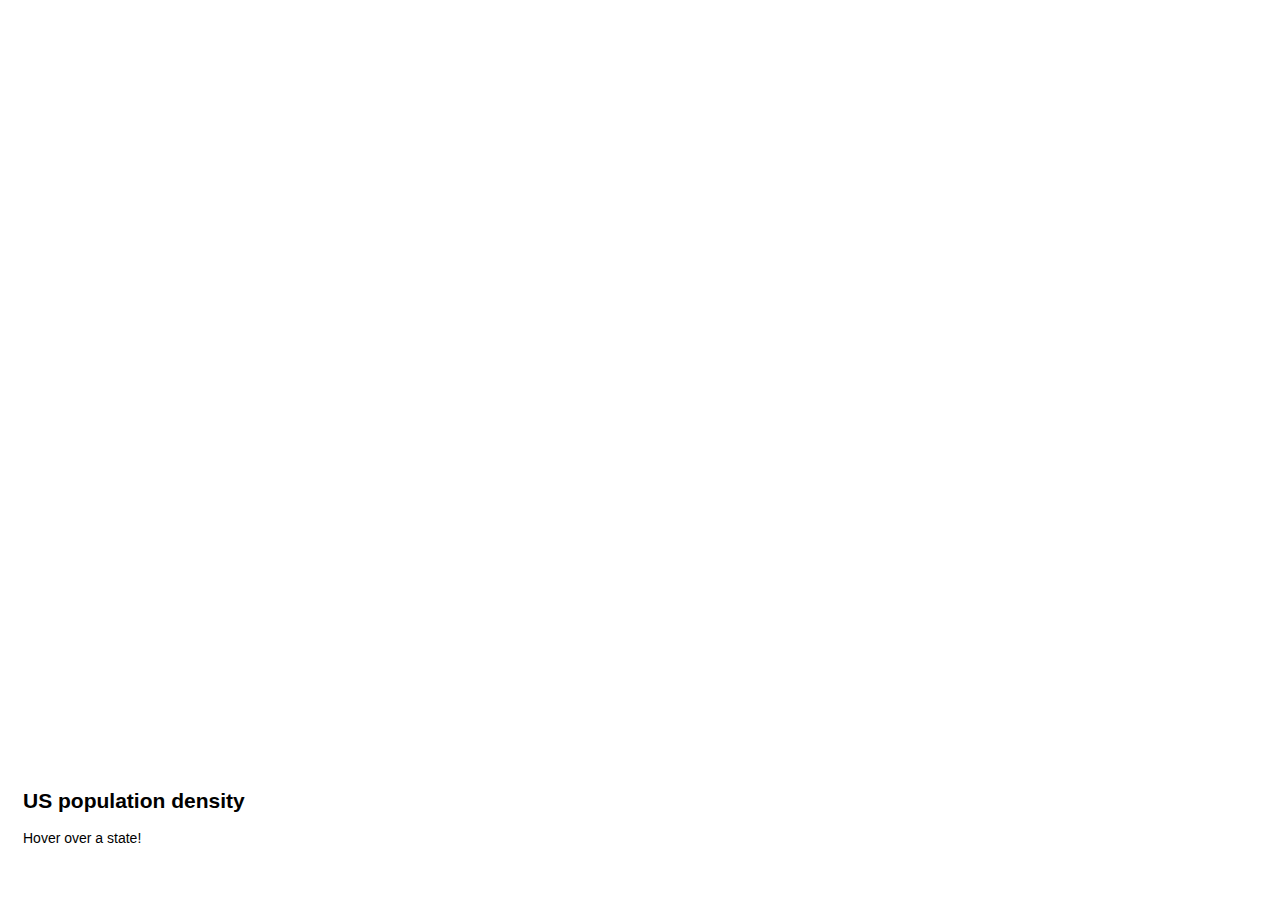
<file: test/try.html>
<html>
  <head>
    <meta http-equiv="content-type" content="text/html; charset=utf-8" />
    <!-- import mapbox library -->
    <script src="https://api.mapbox.com/mapbox-gl-js/v2.3.1/mapbox-gl.js"></script>
    <link
      href="https://api.mapbox.com/mapbox-gl-js/v2.3.1/mapbox-gl.css"
      rel="stylesheet"
    />

    <!-- import jquery library -->
    <script src="https://ajax.googleapis.com/ajax/libs/jquery/3.6.0/jquery.min.js"></script>

    <!--import custom js & css-->
    <script src="main.js"></script>
    <link href="main.css" rel="stylesheet" />
  </head>

  <body>
    <div id="_container">

    <!--map container-->
    <div id="map"></div>
    <div class='map-overlay' id='features'><h2>US population density</h2>
    <div id='pd'><p>Hover over a state!</p></div></div>
    <div class='map-overlay' id='legend'></div></div>

    <!-- start to use mapbox -->
    <script>
      mapboxgl.accessToken = 
        'pk.eyJ1IjoicHBsYW1rMyIsImEiOiJja3JhZDFjNjYya3ZlMm9wZDg0OW1qZTViIn0.uQIWr8JRpJ_2DQ3pO0B74w';
      var map = new mapboxgl.Map({
        container: 'map',
        style: 'mapbox://styles/examples/cjgioozof002u2sr5k7t14dim',
      })

      map.on('load', function() {
        // the rest of the code will go in here
        map.getCanvas().style.cursor = 'default';
        map.fitBounds([[-133.2421875, 16.972741], [-47.63671875, 52.696361]]);
        var layers = ['0-10', '10-20', '20-50', '50-100', '100-200', '200-500', '500-1000', '1000+'];
        var colors = ['#FFEDA0', '#FED976', '#FEB24C', '#FD8D3C', '#FC4E2A', '#E31A1C', '#BD0026', '#800026'];
        for (i = 0; i < layers.length; i++) {
          var layer = layers[i];
          var color = colors[i];
          var item = document.createElement('div');
          var key = document.createElement('span');
          key.className = 'legend-key';
          key.style.backgroundColor = color;

          var value = document.createElement('span');
          value.innerHTML = layer;
          item.appendChild(key);
          item.appendChild(value);
          legend.appendChild(item);
        }
      
      });


      map.on('mousemove', function(e) {
        var states = map.queryRenderedFeatures(e.point, {
          layers: ['statedata']
        });

        if (states.length > 0) {
          document.getElementById('pd').innerHTML = '<h3><strong>' + states[0].properties.name + '</strong></h3><p><strong><em>' + states[0].properties.density + '</strong> people per square mile</em></p>';
        } else {
          document.getElementById('pd').innerHTML = '<p>Hover over a state!</p>';
        }
      });
      
      // Create the Markers.
      var marker1 = new mapboxgl.Marker({ color: 'grey', rotation: 45 })
        .setLngLat([-87.715883, 41.882080])
        .addTo(map);
      
      // var marker2 = new mapboxgl.Marker({ color: 'grey', rotation: 45 })
      //   .setLngLat([114.2, 22.3373145])
      //   .addTo(map);
    </script>
  </body>
</html>
</file>
<file: test/main.css>
/* fix default browser setting */
body {
  margin: 0;
  padding: 0;
}

#_container {
  width: 100%;
  height: 100%;
  display: flex;
  flex-direction: column;
}
 
/* map style */
#map {
  flex-grow: 1;
}

.map-overlay {
  position: absolute;
  font-family: sans-serif;
  bottom: 35px;
  left: 18px;
  padding: 5px;
  width: 50%;
  font-size: 14px;
  color: rgb(0, 0, 0);
  background-color: 0 1px 2px rgba(255, 255, 255, 0);
  border-radius: 4px;
}

#legend {
  padding: 10px;
  line-height: 20px;
  height: 125px;
  width: 250px;
  font-size: 0.68em;
}

.legend-key {
  display: inline-block;
  border-radius: 10%;
  width: 8px;
  height: 8px;
  margin-right: 5px;
}

.quakeInfo_R {
  position: absolute;
  font-family: sans-serif;
  margin-top: 65px;
  right: 10px;
  padding: 5px;
  width: 22%;
  border: 1.5px solid black;
  font-size: 15px;
  color: #222;
  background-color: #fff;
  border-radius: 4px;
}

.quakeInfo_L {
  position: absolute;
  font-family: sans-serif;
  margin-top: 65px;
  left: 50px;
  padding: 5px;
  width: 22%;
  border: 1.5px solid black;
  font-size: 15px;
  color: #222;
  background-color: #fff;
  border-radius: 4px;
}

#map canvas {
  cursor: crosshair;
}
</file>
